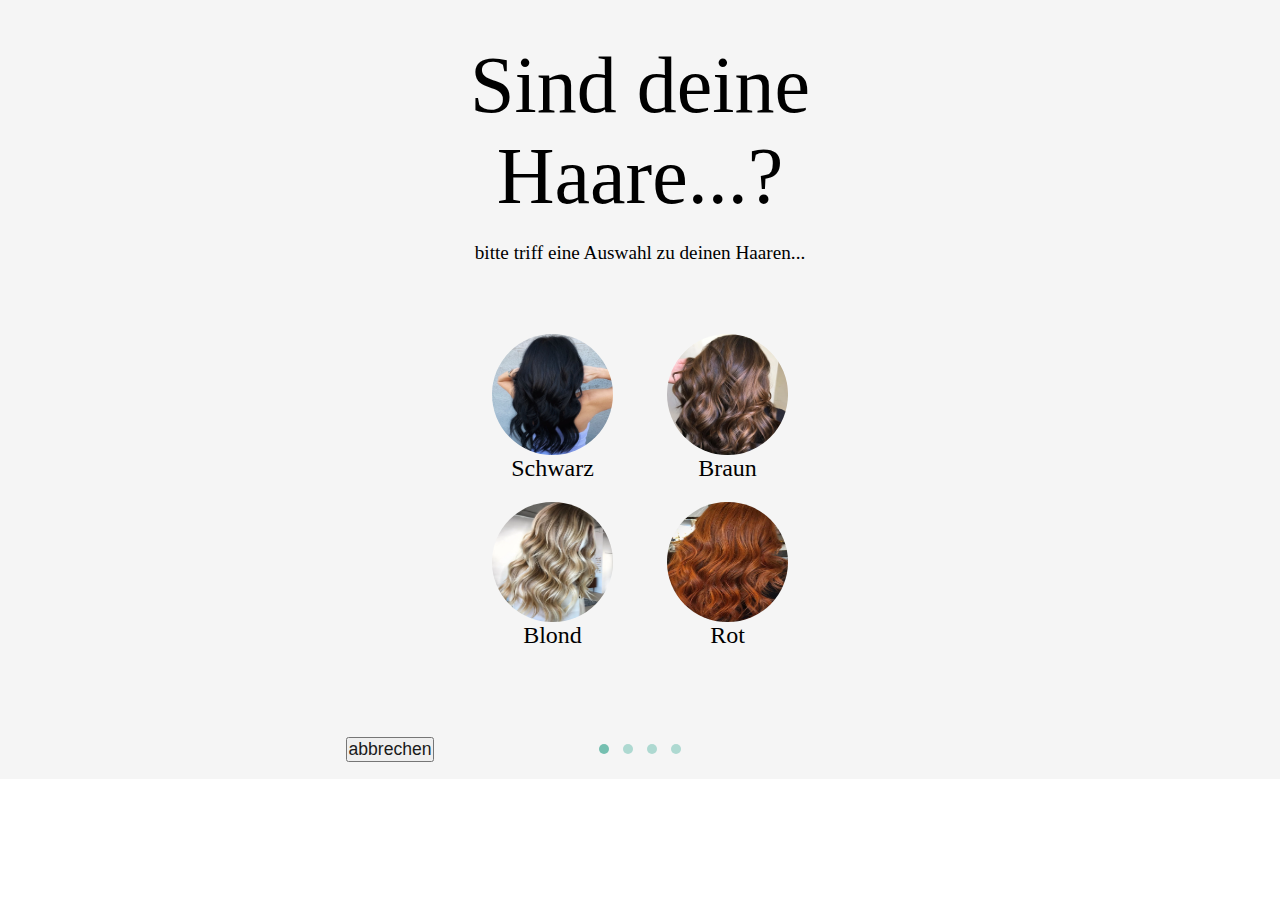
<file: Project_Produktfinder/index.html>
<!DOCTYPE html>
<html lang="en">
    <head>
        <meta charset="UTF-8">
        <meta http-equiv="X-UA-Compatible" content="IE=edge">
        <meta name="viewport" content="width=device-width, initial-scale=1.0">

        <link rel="preconnect" href="//www.wkstatic.de">
        <script src="https://www.wkstatic.de/js/jquery-3.4.1.js"></script>
        
        <!--  fonts -->
        <link href="https://fonts.googleapis.com/css?family=Open+Sans:300i,400,600,800&display=swap" rel="stylesheet">
		<link href="https://fonts.googleapis.com/css?family=Inconsolata:400,700&display=swap" rel="stylesheet">
		<link href="https://fonts.googleapis.com/css?family=Reenie+Beanie&display=swap" rel="stylesheet">

        <link href="https://fonts.googleapis.com/icon?family=Material+Icons"
        rel="stylesheet">
        
        <link rel="stylesheet" href="style.css">

        <link href="template.css" rel="stylesheet">

        <script src="https://code.wunderkopf.io/libs/util/iban.js"></script>

        <!--  bundles -->
        <link href="https://code.wunderkopf.io/libs/wkd/1.0.4/bundle.css" rel="stylesheet">
        <script src="https://code.wunderkopf.io/libs/wkd/1.0.4/bundle.js"></script>
        <script src="script.js" defer></script>
        <script src="configuration.js" defer></script>
        
        <title>Produktfinder</title>
    </head>
    <body>
        <div class="page">
        <aside class="produktfinder" id="produktfinder">
            <div class="produktfinder__container">
                <section class="produktfinder__section page-01">
                    <div class="produktfinder__header">
                        <div class="produktfinder__heading wkd-typography--headline3">
                            Sind deine Haare...?
                        </div>
                        <div class="produktfinder__caption wkd-typography--caption">
                            bitte triff eine Auswahl zu deinen Haaren...
                        </div>
                    </div>
                    <div class="produktfinder__content">
                        <div class="produktfinder__multi haarfarbe">
                            <div class="wkd-produktfinder-radio">
                                <input type="radio" class="wkd-produktfinder-radio__input" style="background-image:url('./img/black.jpg')" name="radio-kopfhaut" value="1">
                                <div class="wkd-produktfinder__text wkd-typography--headline6">Schwarz</div>
                            </div>  
                            <div class="wkd-produktfinder-radio"  >
                                <input type="radio" class="wkd-produktfinder-radio__input" style="background-image:url('./img/brown.jpg')" name="radio-kopfhaut" value="2">
                                <div class="wkd-produktfinder__text wkd-typography--headline6">Braun</div>
                            </div>
                            <div class="wkd-produktfinder-radio"  >
                                <input type="radio" class="wkd-produktfinder-radio__input" style="background-image:url('./img/blond.jpg')" name="radio-kopfhaut" value="3">
                                <div class="wkd-produktfinder__text wkd-typography--headline6">Blond</div>
                            </div>
                            <div class="wkd-produktfinder-radio"  >
                                <input type="radio" class="wkd-produktfinder-radio__input" style="background-image:url('./img/red.jpg')" name="radio-kopfhaut" value="4">
                                <div class="wkd-produktfinder__text wkd-typography--headline6">Rot</div>
                            </div>
                        </div>
                    </div>
                    <div class="produktfinder__footer">  
                        <section class="wkd-produktfinder-footer__section">
                            <button class="wkd-button wkd-button--touch">
                                <span class="wkd-button__label">abbrechen</span>
                            </button>
                        </section>
                        <section class="wkd-produktfinder-footer__section">
                            <div class="wkd-produktfinder__page-indication">
                                <div class="wkd-produktfinder__page-indication-item wkd-page-indication-item--active">
                                    <svg height="10px" width="10px">
                                        <circle cx="5" cy="5" r="5"> </circle>
                                    </svg>
                                </div>
                                <div class="wkd-produktfinder__page-indication-item">
                                    <svg height="10px" width="10px">
                                        <circle cx="5" cy="5" r="5"> </circle>
                                    </svg>
                                </div>
                                <div class="wkd-produktfinder__page-indication-item">
                                    <svg height="10px" width="10px">
                                        <circle cx="5" cy="5" r="5"> </circle>
                                    </svg>
                                </div>
                                <div class="wkd-produktfinder__page-indication-item">
                                    <svg height="10px" width="10px">
                                        <circle cx="5" cy="5" r="5"> </circle>
                                    </svg>
                                </div>
                            </div>
                        </section>
                        <section class="wkd-produktfinder-footer__section">
                            <button class="wkd-button wkd-button--touch button-right firstBtn display-none">
                                <span class="wkd-button__label">weiter</span>
                            </button>
                        </section>
                    </div>
                </section>
                <section class="produktfinder__section page-02">
                    <div class="produktfinder__header">
                        <div class="produktfinder__heading wkd-typography--headline3">
                            Sind deine Haare...?
                        </div>
                        <div class="produktfinder__caption wkd-typography--caption">
                            bitte triff eine Auswahl zu deinen Haaren...
                        </div>
                    </div>
                    <div class="produktfinder__content">
                        <div class="produktfinder-slider">
                            <div class="produktfinder-slider__container">
                                <div class="produktfinder-slider__icon material-icons">content_cut</div>
                                <div class="produktfinder-slider__heading wkd-typography--headline5">Kräftig oder Fein?</div>
                            </div>
                            <div class="produktfinder-slider__element">
                                <input type="range" class="produktfinder-slider__input kraft">
                                <span class="produktfinder-slider__progress-indication"></span>
                            </div>
                            <div class="produktfinder-slider__value-indication">
                                <div class="produktfinder-slider__value wkd-typography--caption">Fein</div>
                                <div class="produktfinder-slider__value wkd-typography--caption">Kräftig</div>
                            </div>
                        </div>
                        <div class="produktfinder-slider">
                            <div class="produktfinder-slider__container">
                                <div class="produktfinder-slider__icon material-icons">content_cut</div>
                                <div class="produktfinder-slider__heading wkd-typography--headline5">Lockig oder Glatt?</div>
                            </div>
                            <div class="produktfinder-slider__element">
                                <input type="range" class="produktfinder-slider__input glätte">
                                <span class="produktfinder-slider__progress-indication"></span>
                            </div>
                            <div class="produktfinder-slider__value-indication">
                                <div class="produktfinder-slider__value wkd-typography--caption">Lockig</div>
                                <div class="produktfinder-slider__value wkd-typography--caption">Glatt</div>
                            </div>
                        </div>
                    </div>
                    
                    <div class="produktfinder__footer">  
                        <section class="wkd-produktfinder-footer__section">
                            <button class="wkd-button wkd-button--touch  button-left">
                                <span class="wkd-button__label">zurück</span>
                            </button>
                        </section>
                        <section class="wkd-produktfinder-footer__section">
                            <div class="wkd-produktfinder__page-indication">
                                <div class="wkd-produktfinder__page-indication-item">
                                    <svg height="10px" width="10px">
                                        <circle cx="5" cy="5" r="5"> </circle>
                                    </svg>
                                </div>
                                <div class="wkd-produktfinder__page-indication-item wkd-page-indication-item--active">
                                    <svg height="10px" width="10px">
                                        <circle cx="5" cy="5" r="5"> </circle>
                                    </svg>
                                </div>
                                <div class="wkd-produktfinder__page-indication-item">
                                    <svg height="10px" width="10px">
                                        <circle cx="5" cy="5" r="5"> </circle>
                                    </svg>
                                </div>
                                <div class="wkd-produktfinder__page-indication-item">
                                    <svg height="10px" width="10px">
                                        <circle cx="5" cy="5" r="5"> </circle>
                                    </svg>
                                </div>
                            </div>
                        </section>
                        <section class="wkd-produktfinder-footer__section">
                            <button class="wkd-button wkd-button--touch  button-right">
                                <span class="wkd-button__label">weiter</span>
                            </button>
                        </section>
                    </div>
                </section>
    
                <section class="produktfinder__section page-03">
                    <div class="produktfinder__header">
                        <div class="produktfinder__heading wkd-typography--headline3">
                            Sind deine Haare...?
                        </div>
                        <div class="produktfinder__caption wkd-typography--caption">
                            bitte triff eine Auswahl zu deinen Haaren...
                        </div>
                    </div>
    
                    <div class="produktfinder__content">
                        <div class="wkd-form-field produktfinder__boolean" data-wkd-auto-init="WkdFormField">
                            <div class="wkd-switch__text wkd-typography--headline6">Haare gefärbt</div>
                            <div class="wkd-switch wkd-switch--touch wkd-form-field__input" data-wkd-auto-init="WkdSwitch">
                                <div class="wkd-switch__track"></div>
                                <div class="wkd-switch__thumb-underlay">
                                    <div class="wkd-switch__thumb"></div>
                                    <input type="checkbox" class="wkd-switch__native-control färbung" role="switch" aria-checked="false">
                                </div>
                            </div>
                        </div> 
                        <div class="wkd-form-field produktfinder__boolean" data-wkd-auto-init="WkdFormField">
                            <div class="wkd-switch__text wkd-typography--headline6">Haare geschädigt</div>
                            <div class="wkd-switch wkd-switch--touch wkd-form-field__input" data-wkd-auto-init="WkdSwitch">
                                <div class="wkd-switch__track"></div>
                                <div class="wkd-switch__thumb-underlay">
                                    <div class="wkd-switch__thumb"></div>
                                    <input type="checkbox" class="wkd-switch__native-control schaden" role="switch" aria-checked="false">
                                </div>
                            </div>
                        </div> 
                    </div>
    
                    <div class="produktfinder__footer">  
                        <section class="wkd-produktfinder-footer__section">
                            <button class="wkd-button wkd-button--touch  button-left">
                                <span class="wkd-button__label">zurück</span>
                            </button>
                        </section>
                        <section class="wkd-produktfinder-footer__section">
                            <div class="wkd-produktfinder__page-indication">
                                <div class="wkd-produktfinder__page-indication-item">
                                    <svg height="10px" width="10px">
                                        <circle cx="5" cy="5" r="5"> </circle>
                                    </svg>
                                </div>
                                <div class="wkd-produktfinder__page-indication-item">
                                    <svg height="10px" width="10px">
                                        <circle cx="5" cy="5" r="5"> </circle>
                                    </svg>
                                </div>
                                <div class="wkd-produktfinder__page-indication-item wkd-page-indication-item--active">
                                    <svg height="10px" width="10px">
                                        <circle cx="5" cy="5" r="5"> </circle>
                                    </svg>
                                </div>
                                <div class="wkd-produktfinder__page-indication-item">
                                    <svg height="10px" width="10px">
                                        <circle cx="5" cy="5" r="5"> </circle>
                                    </svg>
                                </div>
                            </div>
                        </section>
                        <section class="wkd-produktfinder-footer__section">
                            <button class="wkd-button wkd-button--touch  button-right">
                                <span class="wkd-button__label">weiter</span>
                            </button>
                        </section>
                    </div>
                </section>
                
                <section class="produktfinder__section page-04">
                    <div class="produktfinder__header">
                        <div class="produktfinder__heading wkd-typography--headline3">
                            Sind deine Haare...?
                        </div>
                        <div class="produktfinder__caption wkd-typography--caption">
                            bitte triff eine Auswahl zu deinen Haaren...
                        </div>
                    </div>
    
                    <div class="produktfinder__content">
                        <div class="produktfinder-slider">
                            <div class="produktfinder-slider__container">
                                <div class="produktfinder-slider__icon material-icons">content_cut</div>
                                <div class="produktfinder-slider__heading wkd-typography--headline5">Trocken oder Fettig?</div>
                            </div>
                            <div class="produktfinder-slider__element">
                                <input type="range" class="produktfinder-slider__input kopfhaut">
                                <span class="produktfinder-slider__progress-indication"></span>
                            </div>
                            <div class="produktfinder-slider__value-indication">
                                <div class="produktfinder-slider__value wkd-typography--caption">Trocken</div> 
                                <div class="produktfinder-slider__value wkd-typography--caption">Fettig</div>
                            </div>
                        </div>
                        <div class="wkd-form-field produktfinder__boolean" data-wkd-auto-init="WkdFormField">
                            <div class="wkd-switch__text wkd-typography--headline6">Schuppen</div>
                            <div class="wkd-switch wkd-switch--touch wkd-form-field__input" data-wkd-auto-init="WkdSwitch">
                                <div class="wkd-switch__track"></div>
                                <div class="wkd-switch__thumb-underlay">
                                    <div class="wkd-switch__thumb"></div>
                                    <input type="checkbox" class="wkd-switch__native-control schuppen" role="switch" aria-checked="false">
                                </div>
                            </div>
                        </div> 
                        <div class="wkd-form-field produktfinder__boolean" data-wkd-auto-init="WkdFormField">
                            <div class="wkd-switch__text wkd-typography--headline6">Haarausfall</div>
                            <div class="wkd-switch wkd-switch--touch wkd-form-field__input" data-wkd-auto-init="WkdSwitch">
                                <div class="wkd-switch__track"></div>
                                <div class="wkd-switch__thumb-underlay">
                                    <div class="wkd-switch__thumb"></div>
                                    <input type="checkbox" class="wkd-switch__native-control haarausfall" role="switch" aria-checked="false">
                                </div>
                            </div>
                        </div> 
                    </div>
    
                    <div class="produktfinder__footer">  
                        <section class="wkd-produktfinder-footer__section">
                            <button class="wkd-button wkd-button--touch  button-left">
                                <span class="wkd-button__label">zurück</span>
                            </button>
                        </section>
                        <section class="wkd-produktfinder-footer__section">
                            <div class="wkd-produktfinder__page-indication">
                                <div class="wkd-produktfinder__page-indication-item">
                                    <svg height="10px" width="10px">
                                        <circle cx="5" cy="5" r="5"> </circle>
                                    </svg>
                                </div>
                                <div class="wkd-produktfinder__page-indication-item">
                                    <svg height="10px" width="10px">
                                        <circle cx="5" cy="5" r="5"> </circle>
                                    </svg>
                                </div>
                                <div class="wkd-produktfinder__page-indication-item">
                                    <svg height="10px" width="10px">
                                        <circle cx="5" cy="5" r="5"> </circle>
                                    </svg>
                                </div>
                                <div class="wkd-produktfinder__page-indication-item wkd-page-indication-item--active">
                                    <svg height="10px" width="10px">
                                        <circle cx="5" cy="5" r="5"> </circle>
                                    </svg>
                                </div>
                            </div>
                        </section>
                        <section class="wkd-produktfinder-footer__section submit">
                            <button class="wkd-button wkd-button--outlined submit-button" type="submit" id="produktfinderSubmit">
                                <span class="wkd-button__ripple"></span>
                                <span class="wkd-button__label">Auswahl</span>
                            </button>
                        </section>
                    </div>
                </section>
            </div>
        </aside>
    </div>
    </body>
</html>
</file>
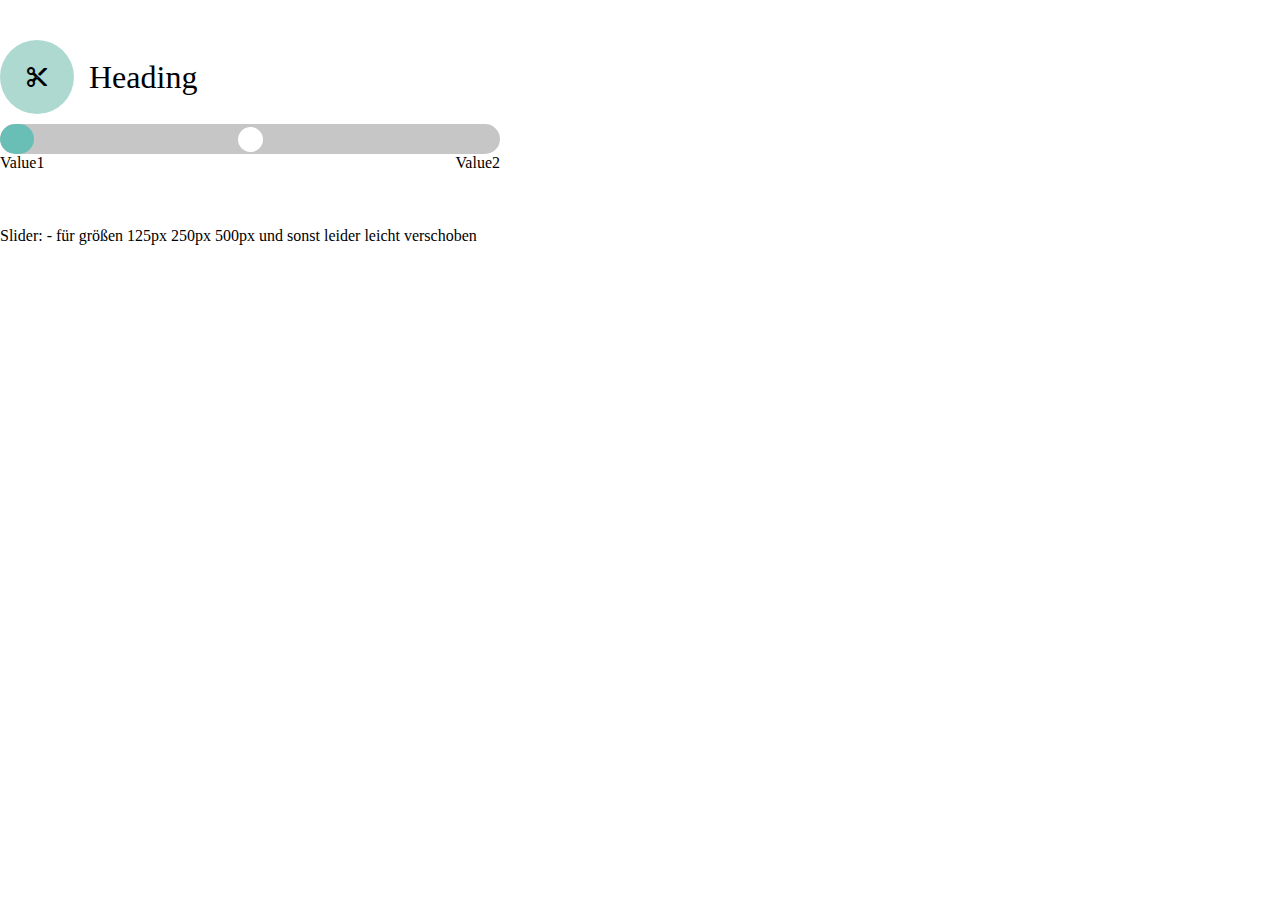
<file: Project_Produktfinder/test.html>
<html lang="en">
<head>
    <meta charset="UTF-8">
    <meta http-equiv="X-UA-Compatible" content="IE=edge">
    <meta name="viewport" content="width=device-width, initial-scale=1.0">

    <link rel="preconnect" href="//www.wkstatic.de">
        <script src="https://www.wkstatic.de/js/jquery-3.4.1.js"></script>
        
        <!--  fonts -->
        <link href="https://fonts.googleapis.com/css?family=Open+Sans:300i,400,600,800&display=swap" rel="stylesheet">
		<link href="https://fonts.googleapis.com/css?family=Inconsolata:400,700&display=swap" rel="stylesheet">
		<link href="https://fonts.googleapis.com/css?family=Reenie+Beanie&display=swap" rel="stylesheet">

        <link href="https://fonts.googleapis.com/icon?family=Material+Icons"
        rel="stylesheet">
        
        <link rel="stylesheet" href="style.css">

        <link href="template.css" rel="stylesheet">

        <script src="https://code.wunderkopf.io/libs/util/iban.js"></script>

        <!--  bundles -->
        <link rel="stylesheet" href="https://code.wunderkopf.io/libs/wkd/0.0.1/bundle.css">
        <script src="https://code.wunderkopf.io/libs/wkd/0.0.1/bundle.js"></script>
        <script src="script.js" defer></script>
    <title>Test</title>
</head>
<body>

    <div class="produktfinder__content">
        <div class="produktfinder-slider">
            <div class="produktfinder-slider__container">
                <div class="produktfinder-slider__icon material-icons">content_cut</div>
                <div class="produktfinder-slider__heading wkd-typography--headline5">Heading</div>
            </div>
            <div class="produktfinder-slider__element">
                <input type="range" class="produktfinder-slider__input">
                <span class="produktfinder-slider__progress-indication"></span>
            </div>
            <div class="produktfinder-slider__value-indication">
                <div class="produktfinder-slider__value wkd-typography--caption">Value1</div>
                <div class="produktfinder-slider__value wkd-typography--caption">Value2</div>
            </div>
        </div>
    </div>

    <p class="wkd-typography--caption">Slider: - für größen 125px 250px 500px und sonst leider leicht verschoben</p>
</body>
</html>
</file>
<file: Project_Produktfinder/style.css>
*, *::before, *::after {
    margin: 0px;
    padding: 0px;
    box-sizing: border-box;
}

.display-none {
    display: none !important;
}

/* Produktfinder */

.produktfinder {
    position: relative;
    background-color: #f5f5f5;
    width: 100%;
    overflow: hidden;
}

.produktfinder__container {
    display: -webkit-flex;
    display: flex;
    position: relative;
    position: inherit;
    width: 400%;
}

.produktfinder__section {
    width: 100%;
    position: relative;
    display: -webkit-flex;
    display: flex;
    -webkit-flex-direction: column;
    flex-direction: column;
    -webkit-align-items: center;
    align-items: center;
    -webkit-justify-content: space-between;
    justify-content: space-between;
}

.produktfinder__header {
    display: -webkit-flex;
    display: flex;
    -webkit-flex-direction: column;
    flex-direction: column;
    -webkit-justify-content: center;
    justify-content: center;
    -webkit-align-items: center;
    align-items: center;
    width: 85%;
    max-width: 450px;
}

.produktfinder__content {
    display: -webkit-flex;
    display: flex;
    -webkit-justify-content: center;
    justify-content: center;
    -webkit-flex-direction: column;
    flex-direction: column;
    width: 250px;
    margin: 30px 0px;
}

.produktfinder__footer {
    display: -ms-grid;
    display: grid;
    -ms-grid-columns: 1fr 5fr 1fr;
    grid-template-columns: 1fr 5fr 1fr;
    -ms-grid-row-align: center;
    -ms-grid-column-align: center;
    -ms-grid-align: center;
    justify-items: center;
    width: 85%;
    max-width: 450px;

    height: 60px;
}

.produktfinder__footer:nth-child(2) {
    -ms-grid-column: 2;
    grid-column: 2;
}

.wkd-produktfinder-footer__section {
    display: -webkit-flex;
    display: flex;
    -webkit-align-items: center;
    align-items: center;
    -webkit-justify-content: center;
    justify-content: center;
    width: 100px;
}

.wkd-button--touch, 
.wkd-button--outlined{
    font-size: 1rem !important;
}



/* heading */

.produktfinder__heading {
    padding: 40px 10px 20px 10px;
    text-align: center;
    font-size: 4rem !important;
}

.produktfinder__caption {
    font-size: 1.2rem !important;
    text-align: center;
}

/* sider element */

.produktfinder-slider {
    display: -webkit-flex;
    display: flex;
    -webkit-flex-direction: column;
    flex-direction: column;
    -webkit-align-items: center;
    align-items: center;
    -webkit-justify-content: center;
    justify-content: center;
    width: 100%;
    padding: 0px 0px 25px 0px;
}

.produktfinder-slider__container {
    display: -webkit-flex;
    display: flex;
    position: relative;
    width: 100%;
    -webkit-flex-direction: row;
    flex-direction: row;
    -webkit-align-items: center;
    align-items: center;
    padding: 10px 0px;
}

.produktfinder-slider__icon {
    padding: 20px;
    background: #aed9d1;
    border-radius: 50%;
}

.produktfinder-slider__heading {
    padding: 0px 0px 0px 15px;
}

.produktfinder-slider__element {
    width: 100%;
    display: -webkit-flex;
    display: flex;
    -webkit-align-items: center;
    align-items: center;
    position: relative;
    border-radius: 50px;
    overflow: hidden;
    background: #c6c6c6;
}

input[type=range] {
    width: 100%;
    overflow: hidden;
    height: 30px;
    position: relative;

    appearance: none;
    -webkit-appearance: none;
    -moz-appearance: none;
    -ms-appearance: none;
    background-color: transparent;
    z-index: 10;
    border: none;
    box-shadow: none;
}

input[type=range]::-webkit-slider-runnable-track {
    appearance: none;
    -webkit-appearance: none;
    -moz-appearance: none;
    cursor: pointer;
    border: none;
    outline: none;
}

input[type=range]::-moz-range-track {
    appearance: none;
    -webkit-appearance: none;
    -moz-appearance: none;
    cursor: pointer;
    border: none;
    outline: none;
}

input[type=range]::-webkit-slider-thumb {
    appearance: none;
    -webkit-appearance: none;
    -moz-appearance: none;
    background-color: #fff;
    border-radius: 50%;
    width: 25px;
    height: 25px;

    border: none;
    outline: none;
}

input[type=range]::-moz-range-thumb {
    appearance: none;
    -webkit-appearance: none;
    -moz-appearance: none;
    background-color: #fff;
    border-radius: 50%;
    width: 25px;
    height: 25px;

    border: none;
    outline: none;
}


.produktfinder-slider__progress-indication {
    position: absolute;
    height: 100%;
    top: 0;
    left: 0;
    min-width: 30px;
    background-color: #69bfb5;
    border-radius: 50px;

    z-index: 1;
}

.produktfinder-slider__value-indication {
    display: flex;
    width: 100%;
    justify-content: space-between;
}

.produktfinder-slider__value {
    text-align: center;
    font-size: 1rem !important;
}


/* page indication */

.wkd-produktfinder__page-indication{
    display: flex;
    position: relative;
    justify-content: space-between;
    align-items: center;
    align-self: center;
}

.wkd-produktfinder__page-indication-item, .wkd-page-indication-item--active{
    align-items: center;
    display: flex;
    justify-content: center;
    width: 24px;
}

.wkd-produktfinder__page-indication-item circle{
    fill: #aed9d1;
}

.wkd-page-indication-item--active circle{
    fill: #75bfb0;
}

/* radio template example -- needs revision */

.produktfinder__boolean {
    position: relative;
    display: flex;
    justify-content: space-between;
    align-items: center;
    width: 100%;
    padding: 20px 0px;
}

.produktfinder__multi {
    position: relative;
    display: grid;
    grid-template-columns: 1fr 1fr;
    grid-template-rows: 1fr 1fr;
    width: 100%;
    align-self: center;
}

.wkd-produktfinder-radio { 
    position: relative;
    display: flex;
    flex-direction: column;
    align-items: center;
    cursor: pointer;

    /* font-size: max(12px, 1.2vw); */
    margin: 10px;
}

.wkd-produktfinder-radio__input {
    -webkit-appearance: none;
    -moz-appearance: none;
    appearance: none;
    border: none;
    outline: none;
    position: relative;
    display: inline-block;
    font-style: normal;
    font-variant: normal;
    text-rendering: auto;
    -webkit-font-smoothing: antialiased;
    transform-origin: center;

    width: 85px;
    height: 85px;
    max-width: 140px;
    max-height: 140px;
    border-radius: 100%;

    background-repeat:no-repeat;
    background-size: 100% 100%;
    background-position: center;
    filter: grayscale(0%);
    filter: grayscale(0%);
    -webkit-filter: grayscale(0%);
    -moz-filter: grayscale(0%);
    -ms-filter: grayscale(0%);
    -o-filter: grayscale(0%);

}

.wkd-produktfinder-radio__input:checked {
    filter: grayscale(100%);
    -webkit-filter: grayscale(100%);
    -moz-filter: grayscale(100%);
    -ms-filter: grayscale(100%);
    -o-filter: grayscale(100%);
}

.wkd-produktfinder-radio__input:checked:after{
    content: url('./img/done_white_24dp.svg');
    position: absolute;
    left: 50%; 
    top: 50%;
    transform: translate(-50%,-50%);
    -webkit-transform: translate(-50%,-50%);
    -moz-transform: translate(-50%,-50%);
    -ms-transform: translate(-50%,-50%);
    -o-transform: translate(-50%,-50%);

    width: 50%;
    height: 50%;

}

.wkd-produktfinder__text {
    position: relative;
    text-align: center;
    width: max-content;
}


@media only screen and (min-width: 575px) {
    .produktfinder__heading {
        font-size: 5rem !important;
    }

    .wkd-produktfinder-radio__input {
        width: calc(85px + (140 - 85)*((100vw - 575px) / (1670 - 575)));
        height: calc(85px + (140 - 85)*((100vw - 575px) / (1670 - 575)));
    }
}

@media only screen and (min-width: 992px) {
    .produktfinder__heading {
        width: 600px;
    }

    .produktfinder__content {
        width: 500px;
    }

    .produktfinder__multi {
        width: 70%;
    }

    .produktfinder__footer {
        max-width: 600px;
    }

    .wkd-button--touch, 
    .wkd-button--outlined{
        font-size: 1.1rem !important;
    }

    .wkd-produktfinder__text {
        font-size: 1.5rem !important;
    }

    .produktfinder-slider__heading, .wkd-switch__text{
        font-size: 2rem !important;
    }

    .produktfinder-slider__progress-indication {
        min-width: 34px;
    }

    .produktfinder-slider__icon {
        padding: 25px;
    }
}
</file>
<file: Project_Produktfinder/template.css>
:root {
	
	
	/** colors **/
	--wkd-theme-background: #fff;
	
	--wkd-theme-surface: #fff;
	--wkd-theme-on-surface: #1a1a1a;
	
	--wkd-theme-primary: #1a1a1a;
	--wkd-theme-on-primary: #fff;
	
	--wkd-theme-accent-1: #c1e4e0;
	--wkd-theme-on-accent-1: #fff;
	
	--wkd-theme-accent-2: #f6e1cf;
	--wkd-theme-on-accent-2: #1a1a1a;
	
	--wkd-theme-error: #cf535a;
	--wkd-theme-on-error: #fff;
	
	--wkd-theme-text-primary-on-background: #1a1a1a;
	--wkd-theme-text-secondary-on-background: rgba(26, 26, 26, .6);
	--wkd-theme-text-disabled-on-background: rgba(26, 26, 26, .38);
	--wkd-theme-text-hint-on-background: rgba(26, 26, 26, .38);
	--wkd-theme-text-low-on-background: rgba(26, 26, 26, .12);
	--wkd-theme-text-icon-on-background: rgba(26, 26, 26, .38);


	/** shapes ***/
	--wkd-shape-large: 0px;
	--wkd-shape-medium: 0px;
	--wkd-shape-small: 0px;
	
		
	/** typo **/
	--wkd-typography-insol : 'Inconsolata';
	--wkd-typography-os : 'Open Sans';
	--wkd-typography-reenie : 'Reenie Beanie';
	
	--wkd-typography-font-family: var(--wkd-typography-os);
	
	/** headlines **/
	--wkd-typography-headline1-font-family: var(--wkd-typography-reenie);
	--wkd-typography-headline1-font-weight: 400;
	
	--wkd-typography-headline2-font-family: var(--wkd-typography-reenie);
	--wkd-typography-headline2-font-weight: 400;
	
	--wkd-typography-headline3-font-family: var(--wkd-typography-reenie);
	--wkd-typography-headline3-font-weight: 400;
	
	/** smaller headlines**/
	--wkd-typography-headline4-font-family : var(--wkd-typography-os);
	--wkd-typography-headline4-font-weight: 800;
	
	--wkd-typography-headline5-font-family : var(--wkd-typography-os);
	--wkd-typography-headline5-font-weight: 600;
	
	--wkd-typography-headline6-font-family : var(--wkd-typography-os);
	--wkd-typography-headline6-font-weight: 600;
	
	/** subtitles **/
	--wkd-typography-subtitle1-font-family : var(--wkd-typography-os);
	--wkd-typography-subtitle1-font-weight: 400;
	
	--wkd-typography-subtitle2-font-family : var(--wkd-typography-os);
	--wkd-typography-subtitle2-font-weight: 400;
	
	
	
	/** body **/
	--wkd-typography-body1-font-family : var(--wkd-typography-os);
	--wkd-typography-body1-font-weight: 400;
	
	--wkd-typography-body2-font-family : var(--wkd-typography-os);
	--wkd-typography-body2-font-weight: 400;
	
	/** caption **/
	--wkd-typography-caption-font-family : var(--wkd-typography-insol);
	
	/** button **/
	--wkd-typography-button-font-family : var(--wkd-typography-os);
	--wkd-typography-button-font-weight: 600;
	--wkd-typography-button-text-transform : none;
	--wkd-typography-button-letter-spacing: 0.3px;
	
	/** overline **/
	--wkd-typography-overline-font-family : var(--wkd-typography-insol);
	--wkd-typography-overline-font-weight: 400;
	


	/*------------------------components----------------------------*/
	
	/** checkbox **/
	--wkd-checkbox-ink-color: var(--wkd-theme-primary);
	--wkd-checkbox-checked-color: #fff;
	--wkd-checkbox-unchecked-color: #1a1a1a;
	
	
	/** tab **/
	--wkd-tab-font-family: var(--wkd-typography-os);
	--wkd-tab-font-weight : 600;
	--wkd-tab-text-transform: uppercase;
	--wkd-tab-letter-spacing: 0.0892857143em;
	
	/** top-app-bar **/
	--wkd-top-app-bar-bg : #fff;
	--wkd-top-app-bar-color : var(--wkd-theme-primary);
	
	/** bottom-nav-bar **/ 
	--wkd-bottom-nav-bar-bg : #75bfb0;
}

/** basic style **/
a,button {
	color: var(--wkd-theme-primary, #1a1a1a);
	cursor: pointer;
}
a {
	text-decoration: none;
}


/** remove text-field border-radius **/
.wkd-text-field {
	border-top-left-radius: 0px !important;
	border-top-right-radius: 0px !important;
}
.wkd-text-field--outlined .wkd-notched-outline .wkd-notched-outline__leading {
	border-top-left-radius : 0px !important;
	border-bottom-left-radius : 0px !important;
}
.wkd-text-field--outlined .wkd-notched-outline .wkd-notched-outline__trailing {
	border-top-right-radius : 0px !important;
	border-bottom-right-radius: 0px !important;
}


/** custom text-field **/
.wkd-text-field__input {
	font-family : var(--wkd-typography-insol) !important;
}
.wkd-text-field .wkd-floating-label {
	font-family : var(--wkd-typography-insol) !important;
}

.wkd-text-field--focused .wkd-notched-outline__leading,
.wkd-text-field--focused .wkd-notched-outline__notch,
.wkd-text-field--focused .wkd-notched-outline__trailing {
    border-width: 1px !important;
}

.wkd-text-field--focused.wkd-text-field--outlined .wkd-notched-outline--notched .wkd-notched-outline__notch {
    padding-top: 1px !important;
}

/** custom checkbox **/
.wkd-checkbox {
	height: 25px !important;
	width: 25px !important;
	padding: calc((var(--wkd-checkbox-ripple-size, 40px) - 25px) / 2) !important;
	flex: 0 0 25px !important;
}

.wkd-checkbox .wkd-checkbox__background {
	height: 25px !important;
	width: 25px !important;
	top: calc((var(--wkd-checkbox-ripple-size, 40px) - 25px) / 2) !important;
	left: calc((var(--wkd-checkbox-ripple-size, 40px) - 25px) / 2) !important;
	border: 1px solid #1a1a1a;
	border-radius: 0px !important;
}
.wkd-checkbox .wkd-checkbox__native-control:enabled:checked ~ .wkd-checkbox__background, .wkd-checkbox .wkd-checkbox__native-control:enabled:indeterminate ~ .wkd-checkbox__background, .wkd-checkbox .wkd-checkbox__native-control[data-indeterminate="true"]:enabled ~ .wkd-checkbox__background{
	border-color: #1a1a1a !important;
}
.wkd-checkbox__checkmark-path {
	stroke-width: 1.6px !important;
}


/** custom large button **/
.wkd-button.wkd-button--large {
	--wkd-typography-button-font-family : var(--wkd-typography-insol);
	--wkd-typography-button-font-weight: 400;
	--wkd-typography-button-text-transform : none;
	height: 52px;
	font-size: 16px;
	min-width: 220px;
	letter-spacing: 0px;
}



/** custom top-app-bar **/ 
.wkd-top-app-bar {
	border-bottom: 1px solid #c6c6c6;
}

.wkd-switch {
	--wkd-theme-secondary : #69bfb5;	
}


/** custom ios-like switch */
.wkd-switch.wkd-switch--checked .wkd-switch__thumb {
	background-color: #fff !important;
	border-color: #fff !important;
}
.wkd-switch .wkd-switch__thumb {
	box-shadow: none;	
	width: 26px !important;
	height: 26px !important;
}

.wkd-switch__track {
	width: 50px !important;
	height: 30px !important;
	border-radius: 50px !important;
	border: 0px;
	opacity: 1 !important;
}

.wkd-switch:not(.wkd-switch--checked) .wkd-switch__track {
	background-color: #c6c6c6 !important;
}

.wkd-switch__thumb-underlay {
	top: -9px !important;
	left: -9px !important;
}

.wkd-switch--checked .wkd-switch__thumb-underlay {
    -webkit-transform: translateX(20px);
    transform: translateX(20px) !important;
}

.wkd-switch__thumb-underlay::before,
.wkd-switch__thumb-underlay::after {
	display: none !important;	
}


/** modified list **/
.wkd-list-group__subheader {
	font-weight: 600;
}

/** custom bottom-nav-bar **/
.wkd-bottom-nav-bar__item-title,
.wkd-bottom-nav-bar__item-icon {
	opacity: 1 !important;
}

.wkd-bottom-nav-bar__item-title {
	--wkd-typography-caption-font-family: var(--wkd-typography-os);
}

.wkd-bottom-nav-bar__item-icon {
	line-height: 24px;
	font-size: 24px;
	font-weight: 700;
	font-family: var(--wkd-typography-insol);
}

.wkd-bottom-nav-bar__item--selected,
.wkd-bottom-nav-bar__item--selected {
	background-color: #fff;
	color: #1a1a1a;
	transition: all 150ms linear;
}

.wkd-bottom-nav-bar__item-ripple::before, 
.wkd-bottom-nav-bar__item-ripple::after {
	background-color: #fff !important;	
}
</file>
